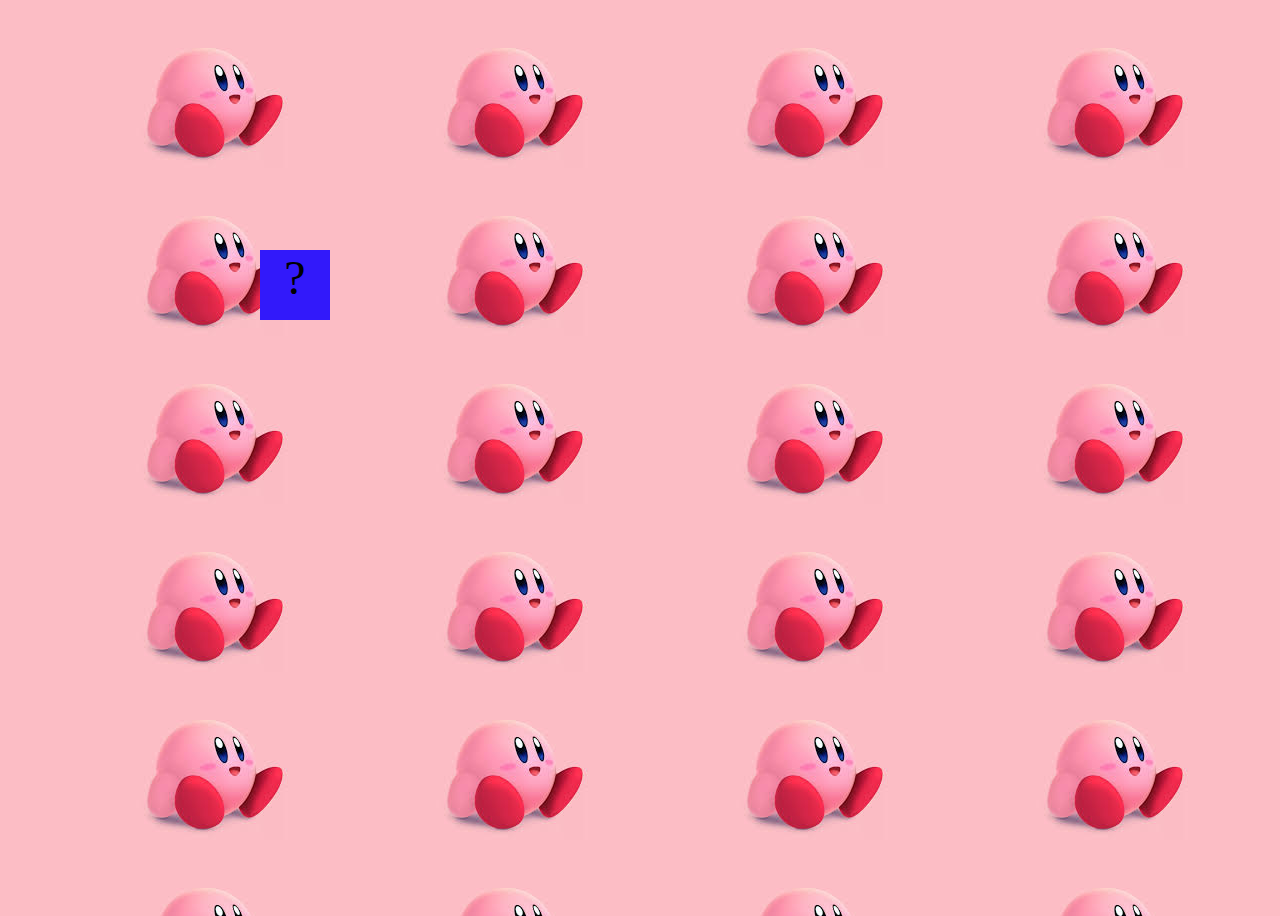
<file: projects/bouncing-box/index.html>
<!DOCTYPE html>
<html>
  <head>
    <meta charset="utf-8" />
    <title>Bouncing Box</title>
    <script src="jquery.min.js"></script>
    <style>
      body {
        background-image: url("kirby.jpg");
      }

      .box {
        width: 70px;
        height: 70px;
        background-color: rgb(203, 112, 211);
        font-size: 300%;
        text-align: center;
        user-select: none;
        display: block;
        position: absolute;
        top: 100px;
        left: 300px; /* <--- Change me! */
      }
      .board {
        height: 100vh;
      }
    </style>
    <!-- 	<script src="//cdnjs.cloudflare.com/ajax/libs/jquery/2.1.1/jquery.min.js"></script> -->
  </head>
  <body class="board">
    <!-- HTML for the box -->
    <div class="box">?</div>
    <script>
      (function () {
        "use strict";
        /* global jQuery */

        //////////////////////////////////////////////////////////////////
        /////////////////// SETUP DO NOT DELETE //////////////////////////
        //////////////////////////////////////////////////////////////////

        var box = jQuery(".box"); // reference to the HTML .box element
        var board = jQuery(".board"); // reference to the HTML .board element
        var boardWidth = board.width(); // the maximum X-Coordinate of the screen

        // Every 50 milliseconds, call the update Function (see below)
        setInterval(update, 50);

        // Every time the box is clicked, call the handleBoxClick Function (see below)
        box.on("click", handleBoxClick);

        // moves the Box to a new position on the screen along the X-Axis
        function moveBoxTo(newPositionX, newPositionY) {
          box.css("left", newPositionX);
          box.css("top", newPositionY);
		  box.css('background-color', colorStr);
        }

        // changes the text displayed on the Box
        function changeBoxText(newText) {
          box.text(newText);
        }

        //////////////////////////////////////////////////////////////////
        /////////////////// YOUR CODE BELOW HERE /////////////////////////
        //////////////////////////////////////////////////////////////////

        // TODO 2 - Variable declarations

        var positionX = 0;
        var points = 0;
        var speed = 10;
        var positionY = 0;
        var speedY = 10;
        var boardHeight = jQuery(window).height();
        var randNumX = Math.random() * 100;
        var boardWidth = jQuery(window).width();
        var interval = setInterval(update, 50);
        var colorStr = "rgb(50, 25, 250)";
        /* 
			This Function will be called 20 times/second.  Each time it is called,
			it should move the Box to a new location. If the box drifts off the screen
			turn it around! 
			*/

        function update() {
          positionX = positionX + speed;
          moveBoxTo(positionX, positionY);
          positionY = positionY + speedY;

          if (positionX < 0) {
            speed = speed * -1;
          }

          if (positionX > boardWidth) {
            speed *= -1;
          }

          if (positionY > boardHeight) {
            speedY *= -1;
          }

          if (positionY < 0) {
            speedY *= -1;
          }
        }

        /* 
			This Function will be called each time the box is clicked. Each time it is called,
			it should increase the points total, increase the speed, and move the box to
			the left side of the screen.
			*/
        function handleBoxClick() {
          positionX = 0;
          points = points + 1;
          changeBoxText(points);
          speed = speed + 3;
          var randNumX = Math.random() * boardHeight;
          var randNumY = Math.random() * boardWidth;
          positionX = randNum;
          positionY = randNumY;
          speedY = speedY + 3;

          if (speed > 0) {
            speed = speed + 3;
          } 
		  
		  else {
            speed = speed - 3;
          }

          if (speedY > 0) {
            speedY = speedY + 3;
          } 
		  
		  else {
            speedY = speedY - 3;
          }
        }
      })();
    </script>
  </body>
</html>
</file>
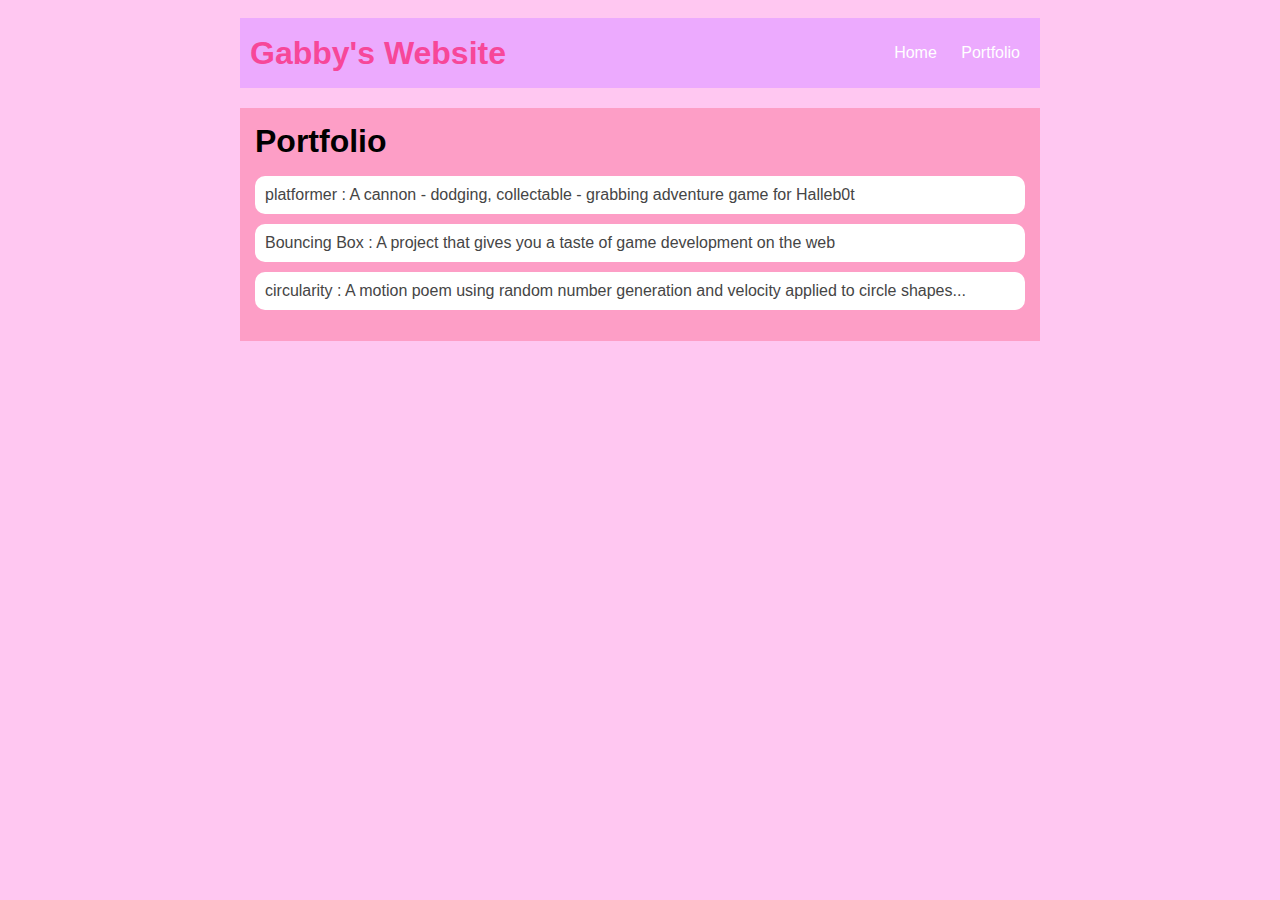
<file: portfolio.html>
<!DOCTYPE html>
<html>
  <head> 
    <title>Gabby's Webiste</title>
    <link rel="stylesheet" href="style.css">
  </head>

  <body>
    <div id="all-contents">
    <nav>
        <h1>Gabby's Website</h1>       
          <ul id="nav-ul">
            <li class="nav-li">
                <a class="nav-a" href="index.html">Home</a>
            </li>
            <li class="nav-li">
                <a class="nav-a" href="portfolio.html">Portfolio</a>            
            </li>
         </ul>
    </nav>
        <main>
            <div class="content">
                <h1>Portfolio</h1>
                <ul id="portfolio">
                    <li><a href="projects/platformer/">platformer : A cannon - dodging, collectable - grabbing adventure game for Halleb0t</a></li>
                    <li><a href="projects/bouncing-box/">Bouncing Box : A project that gives you a taste of game development on the web</a></li>
                    <li><a href="projects/circularity/">circularity : A motion poem using random number generation and velocity applied to circle shapes...</a></li>
                   </ul>
            </div>
    </main>
    
   
    </div>
  </body>
</html>
</file>
<file: style.css>
body {
  background: rgb(255, 199, 241);
  color: #ffffff;
  padding: 10px;
  font-family: Arial, Helvetica, sans-serif;
}
#all-contents {
  max-width: 800px;
  margin: auto;
}

/* navigation menu */
nav {
  background: rgba(234, 167, 255, 0.925);
  margin: 0 auto;
  margin-bottom: 20px;
  display: flex;
  padding: 10px;
}
h1 {
  display: flex;
  align-items: center;
  color: rgb(247, 71, 153);
  flex: 1;
  margin: 0;
}
#nav-ul {
  list-style-image: none;
}
.nav-li {
  display: inline-block;
  padding: 0 10px;
}
a {
  text-decoration: none;
  color: #ffffff;
}

/* main container area beneath menu */
main {
  background: rgb(253, 158, 198);
  display: flex;
}
.sidebar {
  margin-right: 25px;
  padding: 10px;
}
.sidebar-img {
  width: 200px;
}
.content {
  flex: 1;
  padding: 15px;
}

/* portfolio styles */
#interests {
  border: 4px rgb(255, 255, 255) ridge;
  padding: 8px;
}
h2,
h3 {
  margin: 0px;
}
  /* portfolio styles */
  .content h1 {
    color: black;
}

#portfolio {
    list-style-type: none;
    padding-left: 0;
}

#portfolio li {
    background: #fff;
    padding: 10px;
    border-radius: 10px;
    margin-bottom: 10px;
}

#portfolio li:hover {
    background: #eee;
}

#portfolio a {
    text-decoration: none;
    color: #454545;
}
</file>
